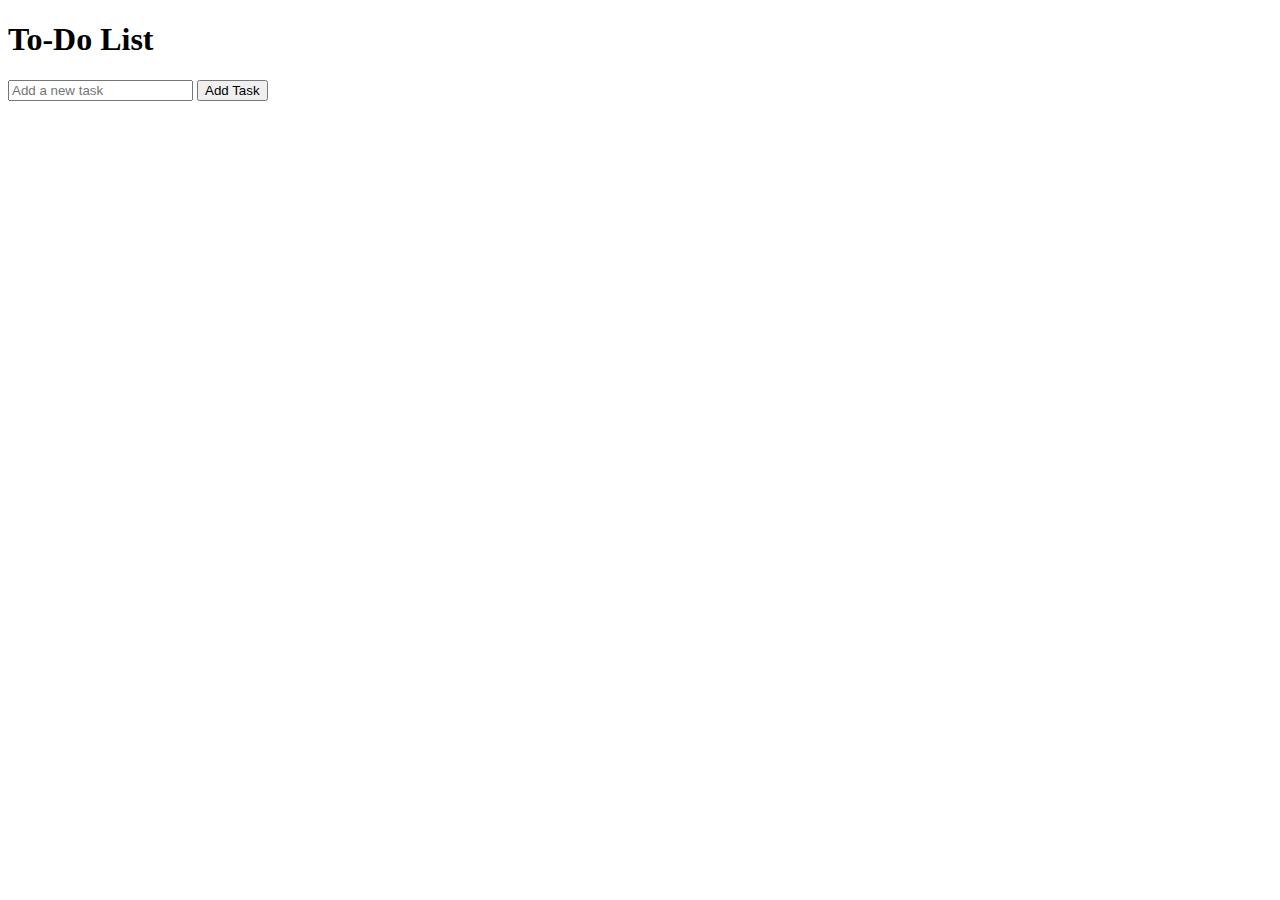
<file: wedev/ToDoTaskAssignment/index.html>
<!--

  DOM Manipulation

Use JavaScript to add tasks to the list and remove them when completed. (To complete, it's enough to click on the item, and cross it out - hint use CSS for this)

Event Handlers

Attach event listeners to handle form submission and task completion.

Event Delegation

Use event delegation to handle clicks on task items to mark them as completed or delete them.

Fetch API

Fetch a list of initial tasks from a remote API (https://jsonplaceholder.typicode.com/todos?_limit=5).

Modern JavaScript

Use ES2015+ features like template literals, destructuring, async/await and classes
-->

<!DOCTYPE html>
<html lang="en">
<head>
  <meta charset="UTF-8">
  <meta name="viewport" content="width=device-width, initial-scale=1.0">
  <title>To-Do List</title>
</head>
<body>
  <h1>To-Do List</h1>
  <form id="taskForm">
    <input type="text" id="taskInput" placeholder="Add a new task" required>
    <button type="submit">Add Task</button>
  </form>
  <ul id="taskList"></ul>
  <script src="app.js"></script>
</body>
</html>
</file>
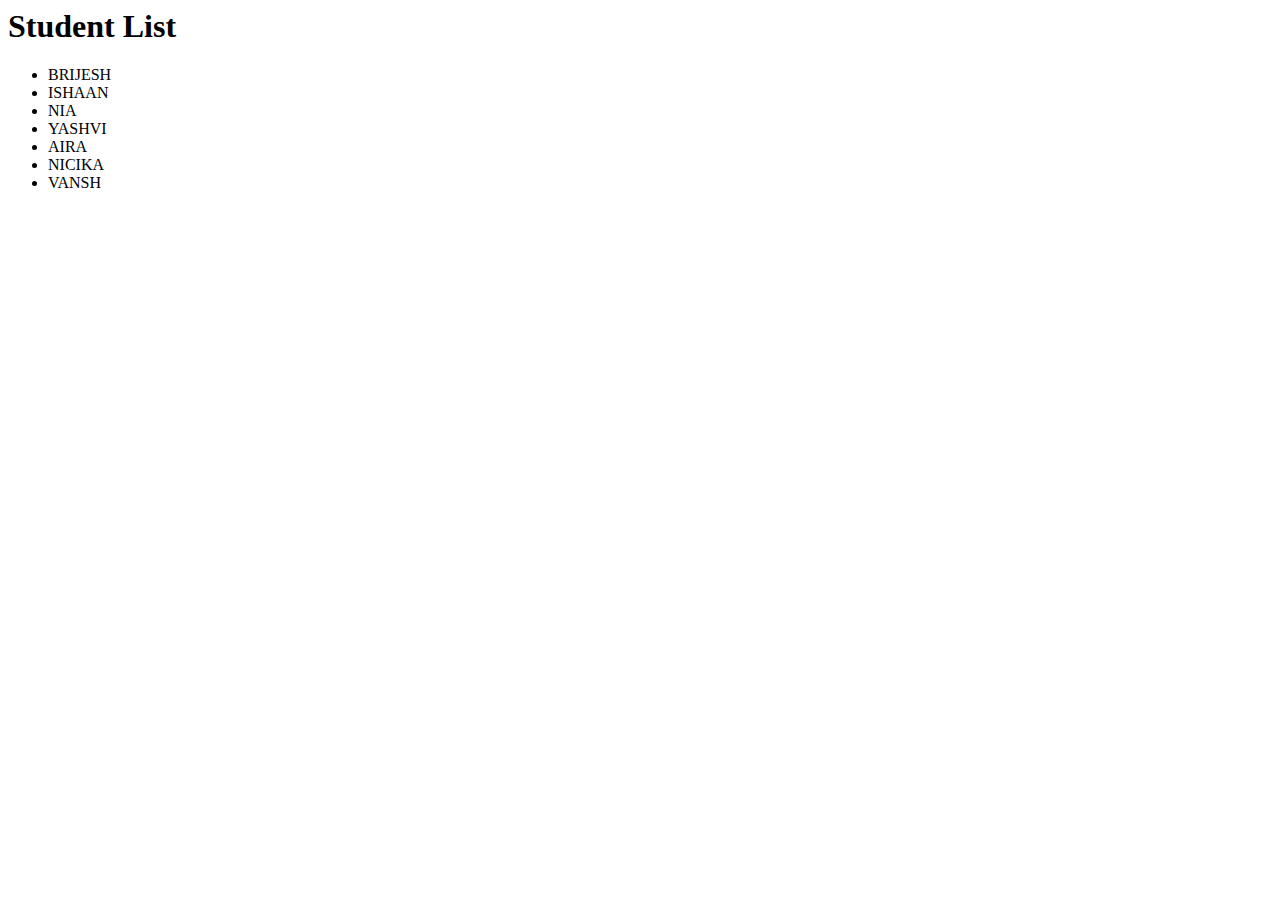
<file: wedev/array_students.html>
<html>
<head>
	<title>String Demo</title>
</head>
<body>
	
	<h1>Student List</h1>
	<ul id='names'>

	</ul>
	<script type="text/javascript">
		var students=['Brijesh','Ishaan','Nia','Yashvi','Aira','Nicika','Vansh']

		for (var i = 0 ;i<students.length;i++)
		{
			var liele = document.createElement('li');
			var ulele = document.getElementById('names');
			liele.innerHTML = students[i].toUpperCase();
			ulele.appendChild(liele)
		}
		

	</script>
</body>
</html>
</file>
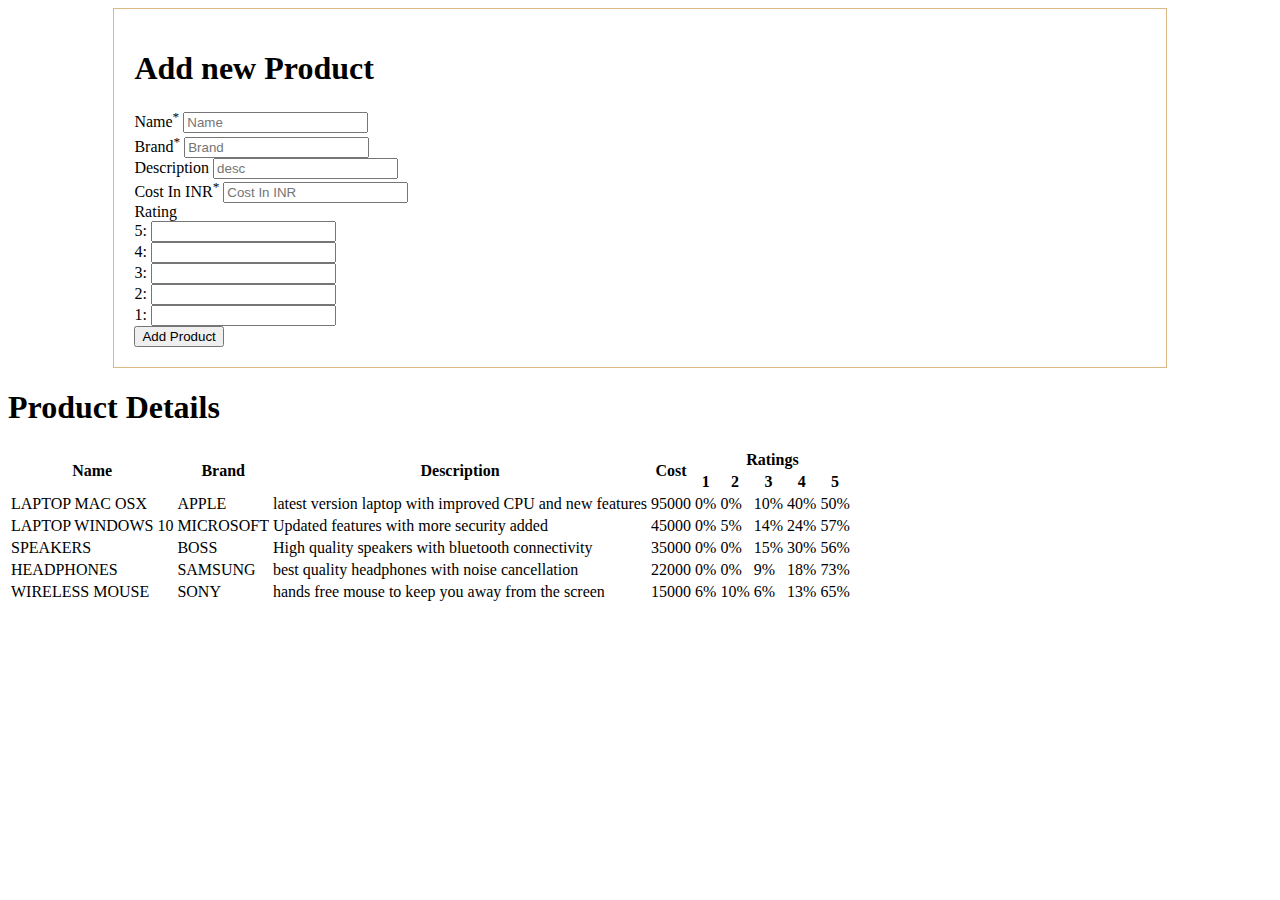
<file: wedev/arrays_product.html>
<html>

<head>
  <title>String Demo</title>
  <link href="https://cdn.jsdelivr.net/npm/bootstrap@5.0.2/dist/css/bootstrap.min.css" rel="stylesheet"
    integrity="sha384-EVSTQN3/azprG1Anm3QDgpJLIm9Nao0Yz1ztcQTwFspd3yD65VohhpuuCOmLASjC" crossorigin="anonymous" />
  <script src="https://cdn.jsdelivr.net/npm/bootstrap@5.0.2/dist/js/bootstrap.bundle.min.js"
    integrity="sha384-MrcW6ZMFYlzcLA8Nl+NtUVF0sA7MsXsP1UyJoMp4YLEuNSfAP+JcXn/tWtIaxVXM"
    crossorigin="anonymous"></script>
  <style>
    #header {
      padding: 20px;
      width: 80%;
      margin: auto;
      border: 1px solid burlywood;
    }

    .error {
      color: red;
    }
  </style>
</head>

<body>
  <div class="container">
    <div id="header">
      <h1>Add new Product</h1>

      <div class="mb-3">
        <label for="formGroupExampleInput" class="form-label">Name<sup>*</sup></label>
        <input type="text" class="form-control" id="name" name="name" placeholder="Name" />
        <span class="error"></span>
      </div>
      <div class="mb-3">
        <label for="formGroupExampleInput2" class="form-label">Brand<sup>*</sup></label>
        <input type="text" class="form-control" id="brand" name="brand" placeholder="Brand" />
        <span class="error"></span>
      </div>
      <div class="mb-3">
        <label for="formGroupExampleInput2" class="form-label">Description</label>
        <input type="text" class="form-control" id="desc" name="esc" placeholder="desc" />
      </div>
      <div class="mb-3">
        <label for="formGroupExampleInput2" class="form-label">Cost In INR<sup>*</sup></label>
        <input type="text" class="form-control" id="cost" name="cost" placeholder="Cost In INR" />
        <span class="error"></span>
      </div>
      <div class="mb-3">
        <label for="formGroupExampleInput2" class="form-label">Rating</label>
        <div class="row g-3">

          <div class="col-md-2">
            5: <input type="text" class="form-control" id="r5" name="r5"/>
          </div>
          <div class="col-md-2">
            4: <input type="text" class="form-control" id="r4" name="r4" />
          </div>
          <div class="col-md-2">
            3: <input type="text" class="form-control" id="r3" name="r3" />
          </div>
          <div class="col-md-2">
            2: <input type="text" class="form-control" id="r2" name="r2" />
          </div>
          <div class="col-md-2">
            1: <input type="text" class="form-control" id="r1" name="r1" />
          </div>
        </div>
      </div>

      <div class="col-12">
        <button type="submit" onclick="addProduct()" class="btn btn-success">Add Product</button>
      </div>

    </div>
   
    <div id="product"></div>
  </div>
  <script src="product_script.js"></script>

  <!-- <script type="text/javascript">
      
      		var names=[]
      		var costinrupees = []
      		for(var i=0;i<5;i++)
      		{
      			names.push(prompt('Enter name of product '+(i+1)));
      			costinrupees.push(prompt('Enter cost in INR for product '+(i+1)));
      		}
      	
      		costinUSA=[];
          costinUK=[];
      		
      		for(var i=0;i<costinrupees.length;i++)
      		{
      			var index = i;
      			for(var j=i+1;j<costinrupees.length;j++)
      			{
      				if(costinrupees[index] > costinrupees[j])
      				index = j;
      			}
      			var t = costinrupees[index]
      			costinrupees[index] = costinrupees[i];
      			costinrupees[i] = t;

      			var t1 = names[index]
      			names[index] = names[i];
      			names[i] = t1;
      		}
          for(var i=0;i<5;i++)
      		{
      			costinUSA.push(costinrupees[i] * 70);
      		}
          for(var i=0;i<5;i++)
      		{
      			costinUK.push(costinrupees[i] * 85);
      		}
      		console.log(costinUK);
      		document.write(`<table border='1'><tr><th>Name</th><th>Cost In INR</th><th>Cost In USA $</th><th>Cost In UK £</th</tr>`)
      		for(var i=0;i<names.length;i++)
      		{
      			document.write("<tr><td>"+names[i]+"</td>");
      			document.write("<td>"+costinrupees[i]+"</td>");
      			document.write("<td>"+costinUSA[i]+"</td>");
            document.write("<td>"+costinUK[i]+"</td></tr>");
      		}
      		document.write("</table>");

      	
    </script> -->
</body>

</html>
</file>
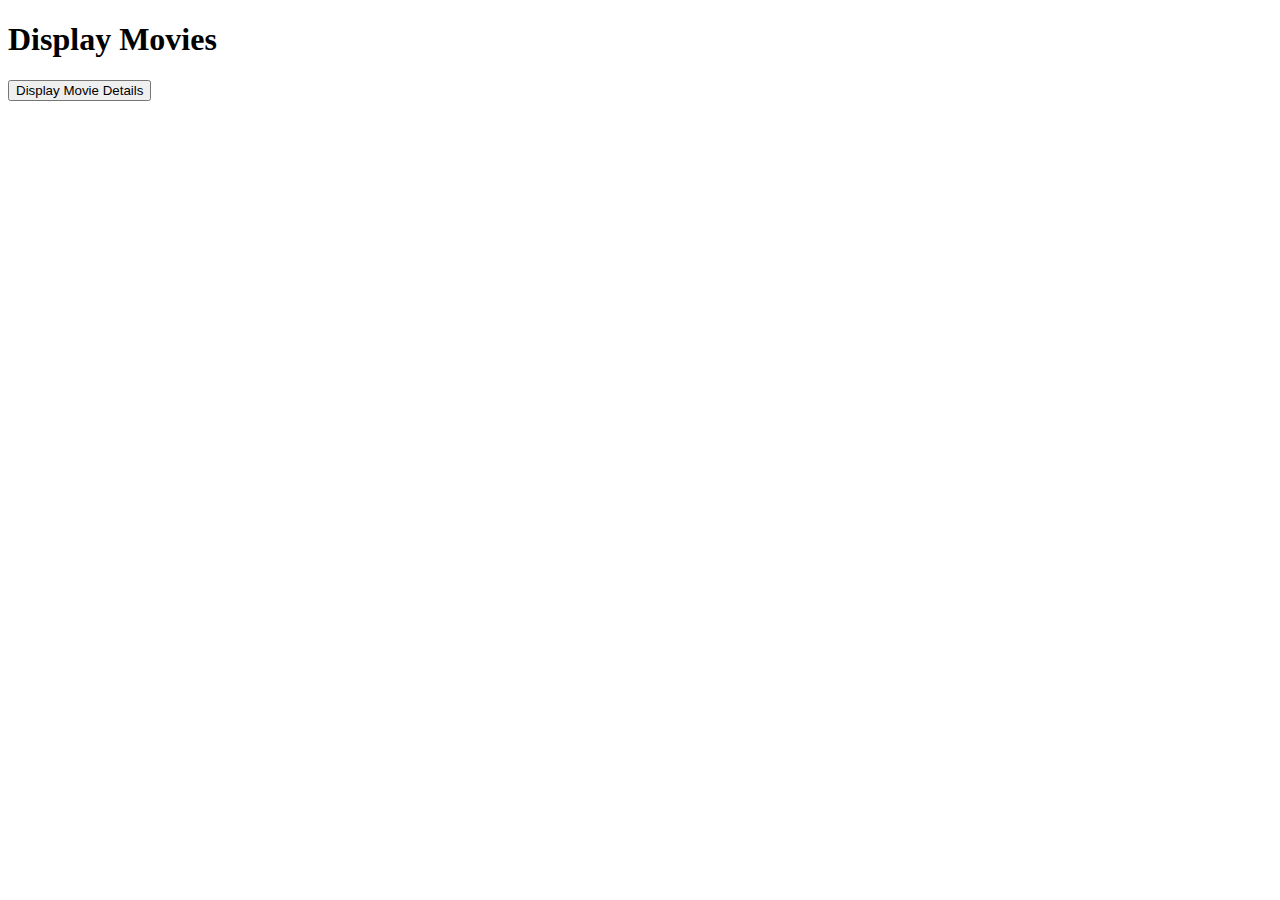
<file: wedev/restapi.html>
<!DOCTYPE html>
<html lang="en">

<head>
    <meta charset="UTF-8">
    <meta http-equiv="X-UA-Compatible" content="IE=edge">
    <meta name="viewport" content="width=device-width, initial-scale=1.0">
    <title>Document</title>
    <link href="https://cdn.jsdelivr.net/npm/bootstrap@5.0.2/dist/css/bootstrap.min.css" rel="stylesheet"
    integrity="sha384-EVSTQN3/azprG1Anm3QDgpJLIm9Nao0Yz1ztcQTwFspd3yD65VohhpuuCOmLASjC" crossorigin="anonymous">
    <style>
        .main {
            width: 40%;
        }
        .col-md-5{
            color:brown;
            font-size: 20px;
            margin-bottom: 40px;
            border: 2px solid black;
            padding: 20px;
            margin-right: 10px;
        }
        img{

            width:200px;
            height: 200px;
        }
    </style>
</head>

<body>
    <div class="container">
        <h1>Display Movies</h1>
        
        <div class="mb-3">
            <button class="btn btn-warning" onclick="display()">Display Movie Details</button>
        </div>
        <!-- <img src=" https://www.techgatha.com/images/covers/overthemoon.jpg"/> -->
        <div id="res"></div>
    </div>
   
    <script>
        function display()
        {
            var ele = document.getElementById('res');
            let str=`<div class='row'>`
            fetch('https://www.techgatha.com/movies.php')
            .then(res=>res.json())
            .then(movies=>{
                movies.forEach(movie=>{
                    str+=`
                    <div class='col-md-5'>
                        <p><img src=${movie.cover} class='img-fluid'></p>
                        <p>Name : ${movie.name}</p>
                        <p>Description : ${movie.desc}</p>
                       
                    </div>
                    `
                })
                str+='</div>'
                ele.innerHTML = str
            })
            
        }
    </script>
</body>

</html>
</file>
